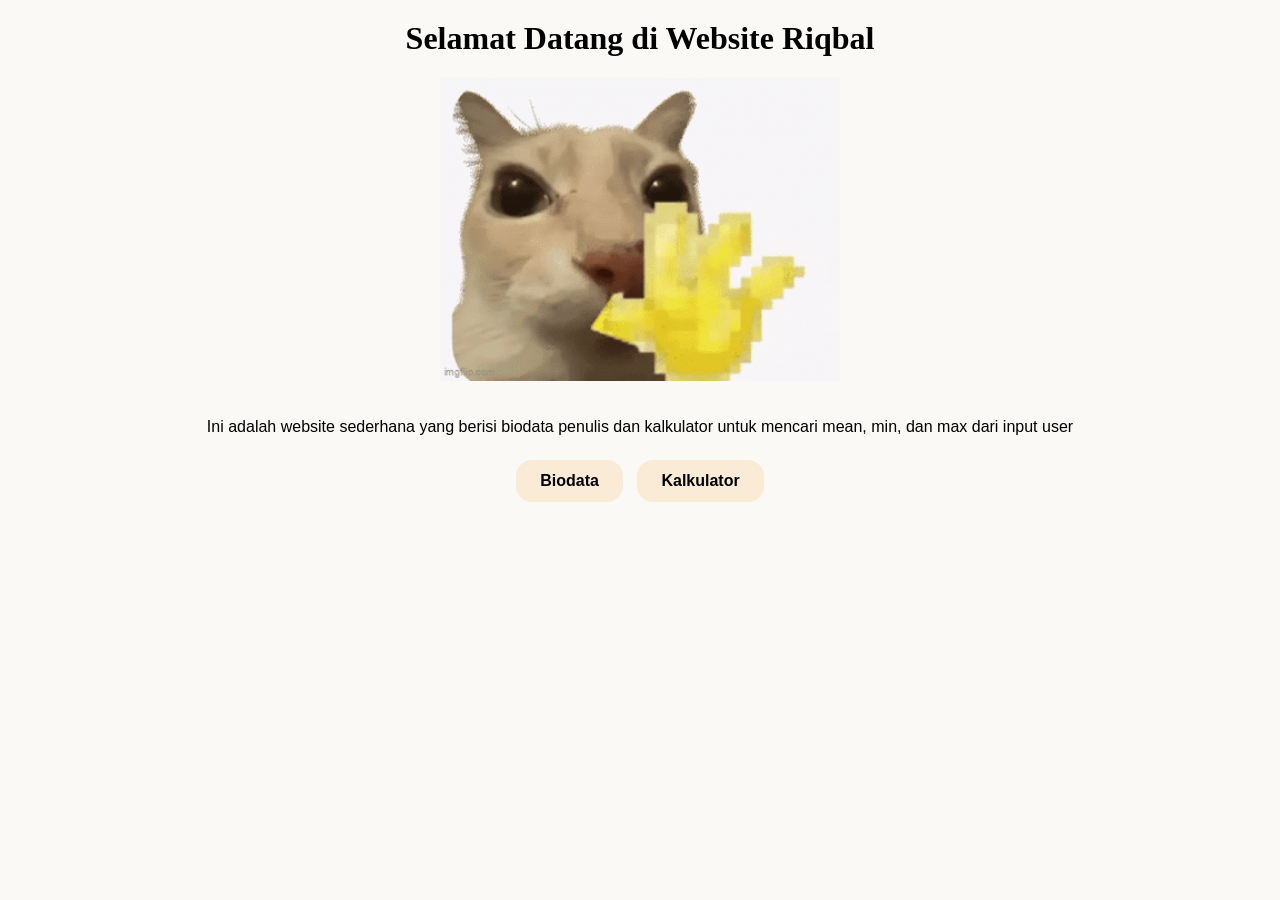
<file: index.html>
<html>

<head>
    <title>Website Riqbal</title>
    <link rel="stylesheet" href="style.css">
</head>

<body>
    <h1>Selamat Datang di Website Riqbal</h1>
    <img src="assets/images/cat-meme-wave-emoji.gif" alt="Animasi Sapaan" width="400">

    <br><br>
    <p>Ini adalah website sederhana yang berisi biodata penulis dan kalkulator untuk mencari mean, min, dan max dari
        input user</p>
    <a href="biodata.html" class="btn">Biodata</a>
    <a href="kalkulatormmm.html" class="btn">Kalkulator</a>

    <script src="script.js"></script>
</body>

</html>
</file>
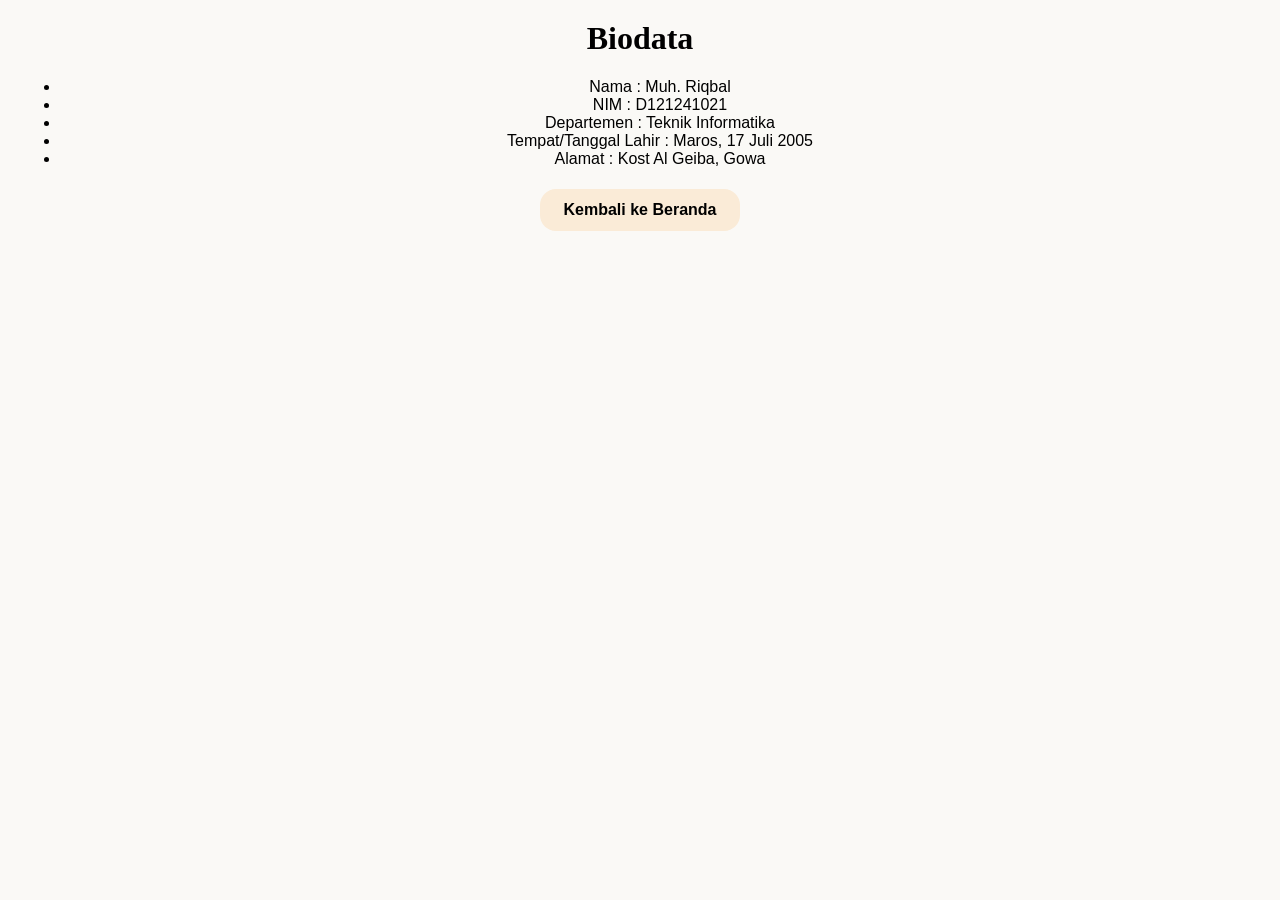
<file: biodata.html>
<html>

<head>
    <title>Biodata</title>
    <link rel="stylesheet" href="style.css">
</head>

<body>
    <h1>Biodata</h1>
    <ul>
        <li>Nama : Muh. Riqbal</li>
        <li>NIM : D121241021</li>
        <li>Departemen : Teknik Informatika</li>
        <li>Tempat/Tanggal Lahir : Maros, 17 Juli 2005</li>
        <li>Alamat : Kost Al Geiba, Gowa</li>
    </ul>
    <a href="index.html" class="btn">Kembali ke Beranda</a>

    <script src="script.js"></script>
</body>

</html>
</file>
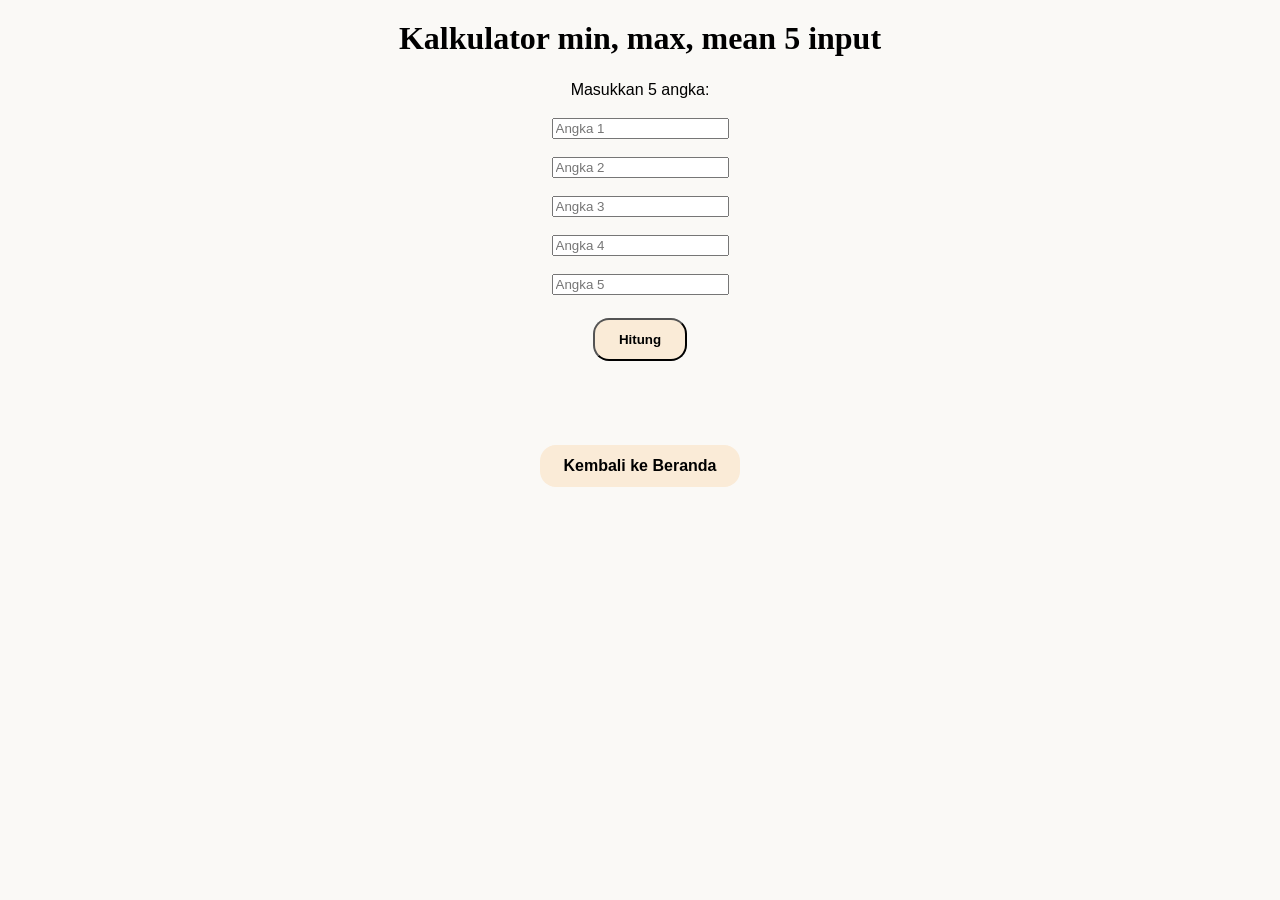
<file: kalkulatormmm.html>
<html>

<head>
    <title>Kalkulator</title>
    <link rel="stylesheet" href="style.css">
</head>

<body>
    <h1>Kalkulator min, max, mean 5 input</h1>
    <p>Masukkan 5 angka:</p>

    <!-- Input 5 angka -->
    <input type="number" id="number1" placeholder="Angka 1">
    <br><br>
    <input type="number" id="number2" placeholder="Angka 2">
    <br><br>
    <input type="number" id="number3" placeholder="Angka 3">
    <br><br>
    <input type="number" id="number4" placeholder="Angka 4">
    <br><br>
    <input type="number" id="number5" placeholder="Angka 5">
    <br><br>

    <!-- Button untuk memanggil fungsi hitungSemua() -->
    <button class="btn" onclick="hitungSemua()">Hitung</button>
    <br><br>

    <!-- Hasil dari perhitungan -->
    <h2 id="hasil"></h2>
    <br><br>

    <!-- Tombol untuk kembali ke Home -->
    <a href="index.html" class="btn">Kembali ke Beranda</a>

    <script src="script.js"></script>
</body>

</html>
</file>
<file: style.css>
/* Background website */
body {
    background-color: #FAF9F6;

    /* Font Dasar */
    font-family: 'Arial', Helvetica, sans-serif;

    /* Jarak margin dasar*/
    margin: 20px;

    /*Alignment rata tengah*/
    text-align: center;
}

h1 {
    font-family: Georgia, 'Times New Roman', serif;
    font-size: 2rem;
    font-weight: bold;
}

p {
    font-family: Arial, sans-serif;
    font-weight: normal;
    line-height: 1.5;
}

/* Styling untuk navigation button */
.btn {
    display: inline-block;
    background-color: antiquewhite;
    color: black;
    padding: 12px 24px;
    text-decoration: none;
    border-radius: 16px;
    font-weight: bold;
    margin: 5px
}
</file>
